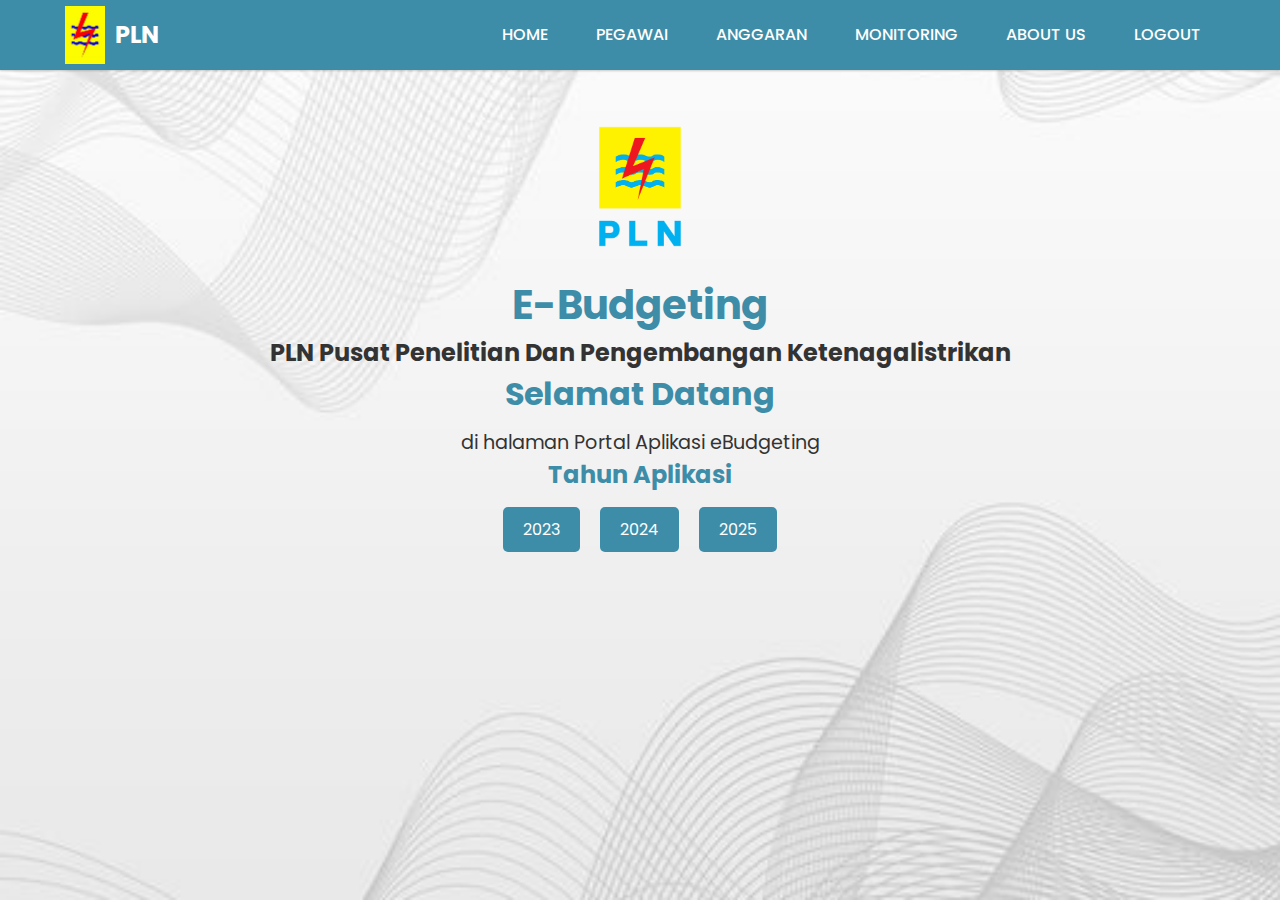
<file: index.html>
index.html 
<!DOCTYPE html> 
<html lang="en"> 
<head> 
    <meta charset="UTF-8"> 
    <meta name="viewport" content="width=device-width, initial-scale=1.0"> 
    <title>Project PUSLITBANG</title> 
    <link rel="stylesheet" href="style.css"> 
    <link href='https://unpkg.com/boxicons@2.0.7/css/boxicons.min.css' rel='stylesheet'> 
    <style> 
        body { 
            background-image: url('background_main.png'); 
            background-size: cover; 
            background-position: center; 
            font-family: Arial, sans-serif; 
            margin: 0; 
            padding: 0; 
        } 
        .navbar { 
            background: #3E8DA8; 
            padding: 10px 20px; 
            display: flex; 
            justify-content: space-between; 
            align-items: center; 
        } 
        .navbar .logo { 
            display: flex; 
            align-items: center; 
        } 
        .navbar .logo a { 
            color: #fff; 
            text-decoration: none; 
            font-size: 24px; 
            font-weight: bold; 
            display: flex; 
            align-items: center; 
        } 
        .navbar .logo img { 
            width: 40px; 
            height: auto; 
            margin-right: 10px; 
        } 
        .navbar .nav-links { 
            display: flex; 
            align-items: center; 
        } 
        .navbar .nav-links ul { 
            list-style: none; 
            margin: 0; 
            padding: 0; 
            display: flex; 
        } 
        .navbar .nav-links ul li { 
            margin-left: 20px; 
        } 
        .navbar .nav-links ul li a { 
            color: #fff; 
            text-decoration: none; 
            font-size: 16px; 
        } 
        .container { 
            text-align: center; 
            padding: 20px; 
        } 
        .header-content .logo img { 
            width: 100px; 
            height: auto; 
        } 
        .title h1 { 
            font-size: 2.5rem; 
            color: #3E8DA8; 
        } 
        .title h2 { 
            font-size: 1.5rem; 
            color: #333; 
        } 
        .welcome h2 { 
            font-size: 2rem; 
            color: #3E8DA8; 
        } 
        .welcome p { 
            font-size: 1.2rem; 
            color: #333; 
        } 
        .year-buttons button { 
            padding: 10px 20px; 
            font-size: 1rem; 
            color: #fff; 
            background-color: #3E8DA8; 
            border: none; 
            border-radius: 5px; 
            cursor: pointer; 
            margin: 5px; 
        } 
        .year-buttons button:hover { 
            background-color: #2c6a7e; 
        } 
    </style> 
</head> 
<body> 
    <nav> 
        <div class="navbar"> 
            <i class='bx bx-menu'></i> 
            <div class="logo"> 
                <a href="#"> 
                    <img src="logoA.png" alt="Logo PLN"> 
                    PLN 
                </a> 
            </div> 
            <div class="nav-links"> 
                <div class="sidebar-logo"> 
                    <span class="logo-name">PLN</span> 
                    <i class='bx bx-x'></i> 
                </div> 
                <ul class="links"> 
                    <li><a href="index.html">HOME</a></li>  
                    <li><a href="pegawai.php">PEGAWAI</a></li> 
                    <li><a href="anggaran.php">ANGGARAN</a></li> 
                    <li><a href="monitoring.php">MONITORING</a></li>  
                    <li><a href="about.html">ABOUT US</a></li> 
                    <li><a href="logout.php">LOGOUT</a></li> 
                </ul> 
            </div> 
        </div> 
    </nav> 
    <div class="container"> 
        <div class="header-content"> 
            <div class="logo"> 
                <a href="#"><img src="logoB.png" alt="Logo PLN" class="logo-img"></a> 
            </div> 
        </div> 
        <div class="title"> 
            <h1>E-Budgeting</h1> 
            <h2>PLN Pusat Penelitian Dan Pengembangan Ketenagalistrikan</h2> 
        </div> 
        <div class="content"> 
            <div class="welcome"> 
                <h2>Selamat Datang</h2> 
                <p>di halaman Portal Aplikasi eBudgeting</p> 
            </div> 
            <div class="years"> 
                <h3>Tahun Aplikasi</h3> 
                <div class="year-buttons"> 
                    <button>2023</button> 
                    <button>2024</button> 
                    <button>2025</button> 
                </div> 
            </div> 
        </div> 
    </div> 
</body> 
</html>
</file>
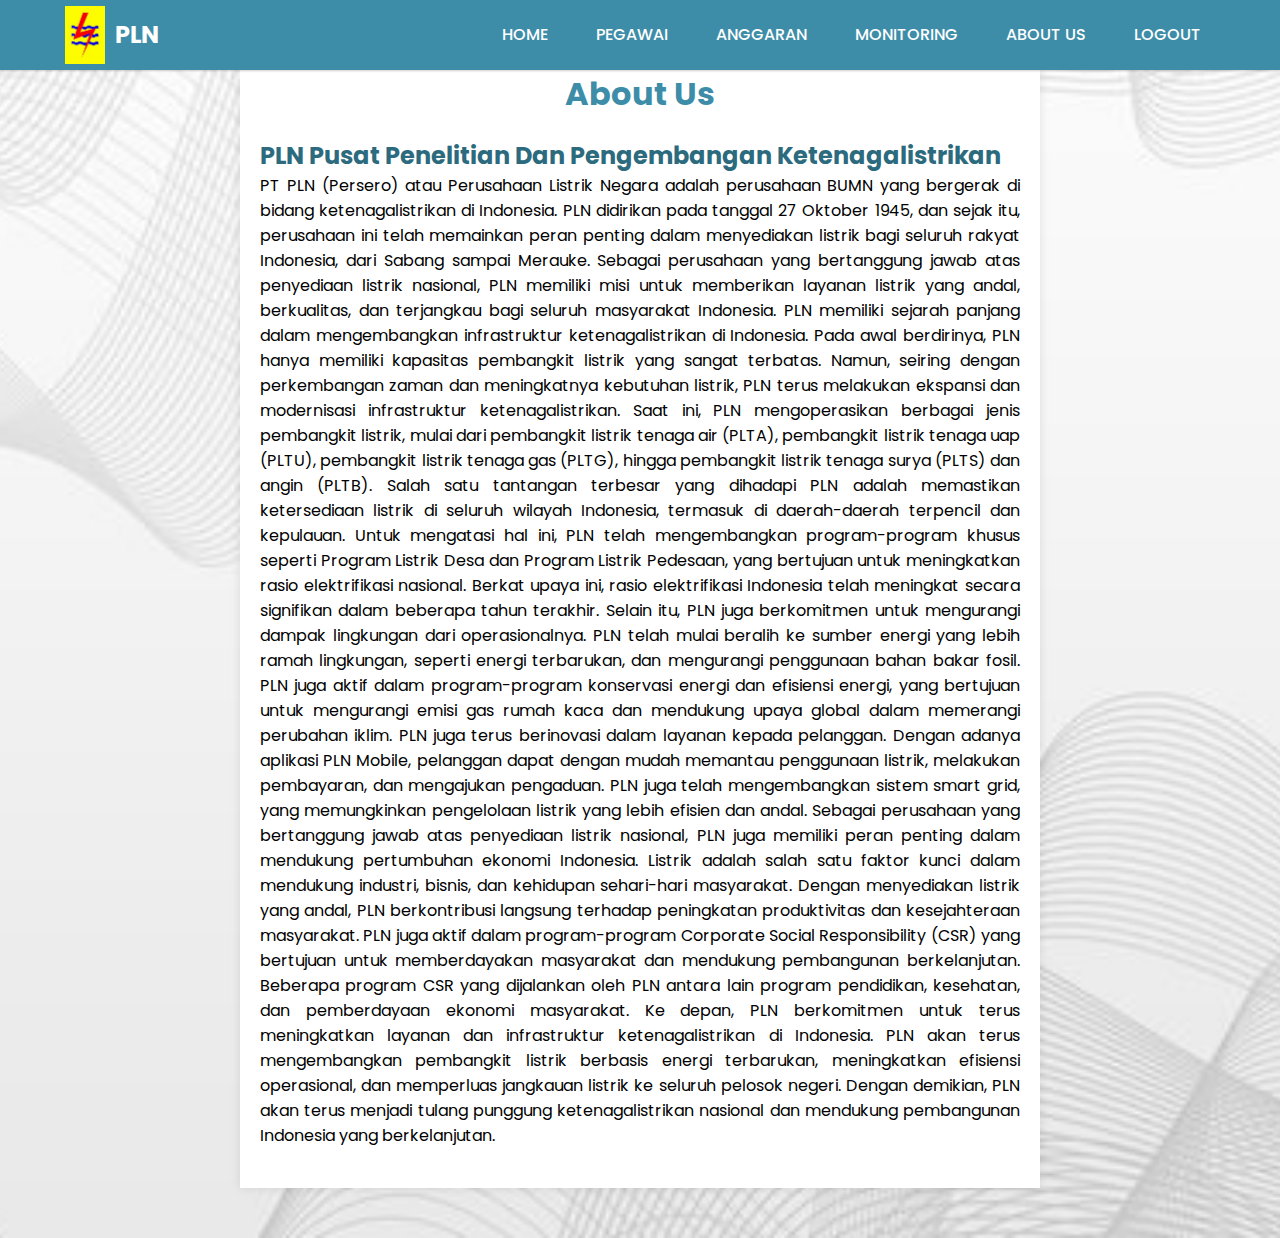
<file: about.html>
<!DOCTYPE html>
<html lang="en">
<head>
    <meta charset="UTF-8">
    <meta name="viewport" content="width=device-width, initial-scale=1.0">
    <title>About Us - PLN</title>
    <link rel="stylesheet" href="style.css">
    <link href='https://unpkg.com/boxicons@2.0.7/css/boxicons.min.css' rel='stylesheet'>
    <style>
        body {
            background-image: url('background_main.png');
            background-size: cover;
            background-position: center;
            font-family: Arial, sans-serif;
            margin: 0;
            padding: 0;
        }
        .container {
            max-width: 800px;
            margin: 50px auto;
            padding: 20px;
            background: #fff;
            box-shadow: 0 0 10px rgba(0, 0, 0, 0.1);
        }
        h1 {
            color: #3E8DA8;
            text-align: center;
        }
        h2 {
            color: #2c6a7e;
            margin-top: 20px;
        }
        p {
            text-align: justify;
            margin-bottom: 20px;
        }
        .navbar {
            background: #3E8DA8;
            padding: 10px 20px;
            display: flex;
            justify-content: space-between;
            align-items: center;
        }
        .navbar .logo {
            display: flex;
            align-items: center;
        }
        .navbar .logo a {
            color: #fff;
            text-decoration: none;
            font-size: 24px;
            font-weight: bold;
            display: flex;
            align-items: center;
        }
        .navbar .logo img {
            width: 40px;
            height: auto;
            margin-right: 10px;
        }
        .navbar .nav-links ul {
            list-style: none;
            margin: 0;
            padding: 0;
            display: flex;
        }
        .navbar .nav-links ul li {
            margin-left: 20px;
        }
        .navbar .nav-links ul li a {
            color: #fff;
            text-decoration: none;
            font-size: 16px;
        }
    </style>
</head>
<body>
    <nav> 
        <div class="navbar"> 
            <i class='bx bx-menu'></i> 
            <div class="logo"> 
                <a href="#"> 
                    <img src="logoA.png" alt="Logo PLN"> 
                    PLN 
                </a> 
            </div> 
            <div class="nav-links"> 
                <div class="sidebar-logo"> 
                    <span class="logo-name">PLN</span> 
                    <i class='bx bx-x'></i> 
                </div> 
                <ul class="links"> 
                    <li><a href="index.html">HOME</a></li>  
                    <li><a href="pegawai.php">PEGAWAI</a></li> 
                    <li><a href="anggaran.php">ANGGARAN</a></li> 
                    <li><a href="monitoring.php">MONITORING</a></li>  
                    <li><a href="about.html">ABOUT US</a></li> 
                    <li><a href="logout.php">LOGOUT</a></li> 
                </ul> 
            </div> 
        </div> 
    </nav> 
    </nav>
    <div class="container">
        <h1>About Us</h1>
        <h2>PLN Pusat Penelitian Dan Pengembangan Ketenagalistrikan</h2>
        <p>
            PT PLN (Persero) atau Perusahaan Listrik Negara adalah perusahaan BUMN yang bergerak di bidang ketenagalistrikan di Indonesia. PLN didirikan pada tanggal 27 Oktober 1945, dan sejak itu, perusahaan ini telah memainkan peran penting dalam menyediakan listrik bagi seluruh rakyat Indonesia, dari Sabang sampai Merauke. Sebagai perusahaan yang bertanggung jawab atas penyediaan listrik nasional, PLN memiliki misi untuk memberikan layanan listrik yang andal, berkualitas, dan terjangkau bagi seluruh masyarakat Indonesia.
        
            PLN memiliki sejarah panjang dalam mengembangkan infrastruktur ketenagalistrikan di Indonesia. Pada awal berdirinya, PLN hanya memiliki kapasitas pembangkit listrik yang sangat terbatas. Namun, seiring dengan perkembangan zaman dan meningkatnya kebutuhan listrik, PLN terus melakukan ekspansi dan modernisasi infrastruktur ketenagalistrikan. Saat ini, PLN mengoperasikan berbagai jenis pembangkit listrik, mulai dari pembangkit listrik tenaga air (PLTA), pembangkit listrik tenaga uap (PLTU), pembangkit listrik tenaga gas (PLTG), hingga pembangkit listrik tenaga surya (PLTS) dan angin (PLTB).
        
            Salah satu tantangan terbesar yang dihadapi PLN adalah memastikan ketersediaan listrik di seluruh wilayah Indonesia, termasuk di daerah-daerah terpencil dan kepulauan. Untuk mengatasi hal ini, PLN telah mengembangkan program-program khusus seperti Program Listrik Desa dan Program Listrik Pedesaan, yang bertujuan untuk meningkatkan rasio elektrifikasi nasional. Berkat upaya ini, rasio elektrifikasi Indonesia telah meningkat secara signifikan dalam beberapa tahun terakhir.
        
            Selain itu, PLN juga berkomitmen untuk mengurangi dampak lingkungan dari operasionalnya. PLN telah mulai beralih ke sumber energi yang lebih ramah lingkungan, seperti energi terbarukan, dan mengurangi penggunaan bahan bakar fosil. PLN juga aktif dalam program-program konservasi energi dan efisiensi energi, yang bertujuan untuk mengurangi emisi gas rumah kaca dan mendukung upaya global dalam memerangi perubahan iklim.
        
            PLN juga terus berinovasi dalam layanan kepada pelanggan. Dengan adanya aplikasi PLN Mobile, pelanggan dapat dengan mudah memantau penggunaan listrik, melakukan pembayaran, dan mengajukan pengaduan. PLN juga telah mengembangkan sistem smart grid, yang memungkinkan pengelolaan listrik yang lebih efisien dan andal.
        
            Sebagai perusahaan yang bertanggung jawab atas penyediaan listrik nasional, PLN juga memiliki peran penting dalam mendukung pertumbuhan ekonomi Indonesia. Listrik adalah salah satu faktor kunci dalam mendukung industri, bisnis, dan kehidupan sehari-hari masyarakat. Dengan menyediakan listrik yang andal, PLN berkontribusi langsung terhadap peningkatan produktivitas dan kesejahteraan masyarakat.
        
            PLN juga aktif dalam program-program Corporate Social Responsibility (CSR) yang bertujuan untuk memberdayakan masyarakat dan mendukung pembangunan berkelanjutan. Beberapa program CSR yang dijalankan oleh PLN antara lain program pendidikan, kesehatan, dan pemberdayaan ekonomi masyarakat.
        
            Ke depan, PLN berkomitmen untuk terus meningkatkan layanan dan infrastruktur ketenagalistrikan di Indonesia. PLN akan terus mengembangkan pembangkit listrik berbasis energi terbarukan, meningkatkan efisiensi operasional, dan memperluas jangkauan listrik ke seluruh pelosok negeri. Dengan demikian, PLN akan terus menjadi tulang punggung ketenagalistrikan nasional dan mendukung pembangunan Indonesia yang berkelanjutan.
        </p>
    </div>
</body>
</html>
</file>
<file: style.css>
@import url('https://fonts.googleapis.com/css2?family=Poppins:wght@200;300;400;500;600;700&display=swap');

* {
    margin: 0;
    padding: 0;
    box-sizing: border-box;
    font-family: 'Poppins', sans-serif;
}

body {
    min-height: 100vh;
}

nav {
    position: fixed;
    top: 0;
    left: 0;
    width: 100%;
    height: 70px;
    background: #3E8DA8;
    box-shadow: 0 1px 2px rgba(0, 0, 0, 0.2);
    z-index: 99;
}

nav .navbar {
    height: 100%;
    max-width: 1250px;
    width: 100%;
    display: flex;
    align-items: center;
    justify-content: space-between;
    margin: auto;
    padding: 0 50px;
}

.navbar .logo a {
    font-size: 30px;
    color: #fff;
    text-decoration: none;
    font-weight: 600;
}

nav .navbar .nav-links {
    line-height: 70px;
    height: 100%;
}

nav .navbar .links {
    display: flex;
}

nav .navbar .links li {
    position: relative;
    display: flex;
    align-items: center;
    justify-content: space-between;
    list-style: none;
    padding: 0 14px;
}

nav .navbar .links li a {
    height: 100%;
    text-decoration: none;
    white-space: nowrap;
    color: #fff;
    font-size: 15px;
    font-weight: 500;
}

.links li:hover .htmlcss-arrow,
.links li:hover .js-arrow {
    transform: rotate(180deg);
}

nav .navbar .links li .arrow {
    height: 100%;
    width: 22px;
    line-height: 70px;
    text-align: center;
    display: inline-block;
    color: #fff;
    transition: all 0.3s ease;
}

nav .navbar .links li .sub-menu {
    position: absolute;
    top: 70px;
    left: 0;
    line-height: 40px;
    background: #3E8DA8;
    box-shadow: 0 1px 2px rgba(0, 0, 0, 0.2);
    border-radius: 0 0 4px 4px;
    display: none;
    z-index: 2;
}

nav .navbar .links li:hover .htmlCss-sub-menu,
nav .navbar .links li:hover .js-sub-menu {
    display: block;
}

.navbar .links li .sub-menu li {
    padding: 0 22px;
    border-bottom: 1px solid rgba(255, 255, 255, 0.1);
}

.navbar .links li .sub-menu a {
    color: #fff;
    font-size: 15px;
    font-weight: 500;
}

.navbar .links li .sub-menu .more-arrow {
    line-height: 40px;
}

.navbar .links li .htmlCss-more-sub-menu {
}

.navbar .links li .sub-menu .more-sub-menu {
    position: absolute;
    top: 0;
    left: 100%;
    border-radius: 0 4px 4px 4px;
    z-index: 1;
    display: none;
}

.links li .sub-menu .more:hover .more-sub-menu {
    display: block;
}

.navbar .search-box {
    position: relative;
    height: 40px;
    width: 40px;
}

.navbar .search-box i {
    position: absolute;
    height: 100%;
    width: 100%;
    line-height: 40px;
    text-align: center;
    font-size: 22px;
    color: #fff;
    font-weight: 600;
    cursor: pointer;
    transition: all 0.3s ease;
}

.navbar .search-box .input-box {
    position: absolute;
    right: calc(100% - 40px);
    top: 80px;
    height: 60px;
    width: 300px;
    background: #3E8DA8;
    border-radius: 6px;
    opacity: 0;
    pointer-events: none;
    transition: all 0.4s ease;
}

.navbar.showInput .search-box .input-box {
    top: 65px;
    opacity: 1;
    pointer-events: auto;
    background: #3E8DA8;
}

.search-box .input-box::before {
    content: '';
    position: absolute;
    height: 20px;
    width: 20px;
    background: #3E8DA8;
    right: 10px;
    top: -6px;
    transform: rotate(45deg);
}

.search-box .input-box input {
  position: absolute;
  top: 50%;
  left: 50%;
  border-radius: 4px;
  transform: translate(-50%, -50%);
  height: 35px;
  width: 280px;
  outline: none;
  padding: 0 15px;
  font-size: 16px;
  border: none;
  background: #fff;
  color: #333;
}

.navbar .nav-links .sidebar-logo {
  display: none;
}

.navbar .bx-menu {
  display: none;
}

.container {
  margin-top: 80px;
  padding: 20px;
}

.header-content {
  text-align: center;
  margin-bottom: 20px;
}

.header-content .logo img {
  width: 150px;
  height: auto;
}

.header-content .title h1 {
  font-size: 2.5rem;
  color: #3E8DA8;
  margin-bottom: 10px;
}

.header-content .title h2 {
  font-size: 1.5rem;
  color: #333;
}

.content {
  text-align: center;
}

.welcome h2 {
  font-size: 2rem;
  color: #3E8DA8;
  margin-bottom: 10px;
}

.welcome p {
  font-size: 1.2rem;
  color: #333;
}

.years h3 {
  font-size: 1.5rem;
  color: #3E8DA8;
  margin-bottom: 10px;
}

.year-buttons {
  display: flex;
  justify-content: center;
  gap: 10px;
}

.year-buttons button {
  padding: 10px 20px;
  font-size: 1rem;
  color: #fff;
  background-color: #3E8DA8;
  border: none;
  border-radius: 5px;
  cursor: pointer;
  transition: background-color 0.3s ease;
}

.year-buttons button:hover {
  background-color: #2c6a7e;
}

.about-us {
  text-align: left;
  max-width: 800px;
  margin: 0 auto;
}

.about-us h2 {
  font-size: 2rem;
  color: #3E8DA8;
  margin-bottom: 10px;
}

.about-us p {
  font-size: 1.1rem;
  color: #333;
  line-height: 1.6;
  margin-bottom: 20px;
}

@media (max-width: 768px) {
  .navbar {
      padding: 0 20px;
  }

  .navbar .bx-menu {
      display: block;
      color: #fff;
      font-size: 24px;
      cursor: pointer;
  }

  .navbar .nav-links {
      position: fixed;
      top: 0;
      left: -100%;
      height: 100vh;
      width: 100%;
      max-width: 280px;
      background: #3E8DA8;
      padding-top: 60px;
      transition: all 0.4s ease;
  }

  .navbar .nav-links.active {
      left: 0;
  }

  .navbar .nav-links .sidebar-logo {
      display: block;
      text-align: center;
      margin-bottom: 20px;
  }

  .navbar .nav-links .sidebar-logo .logo-name {
      font-size: 24px;
      color: #fff;
  }

  .navbar .nav-links .links {
      display: block;
  }

  .navbar .nav-links .links li {
      display: block;
      margin: 10px 0;
  }

  .navbar .nav-links .links li a {
      display: block;
      padding: 10px 20px;
  }

  .navbar .nav-links .links li .sub-menu {
      position: static;
      display: none;
      background: #2c6a7e;
      border-radius: 0;
  }

  .navbar .nav-links .links li:hover .sub-menu {
      display: none;
  }

  .navbar .nav-links .links li .sub-menu li {
      padding: 0 20px;
  }

  .navbar .nav-links .links li .sub-menu li a {
      padding: 10px 20px;
  }

  .navbar .nav-links .links li .arrow {
      display: none;
  }

  .navbar .search-box {
      display: none;
  }

  .container {
      margin-top: 60px;
  }

  .header-content .title h1 {
      font-size: 2rem;
  }

  .header-content .title h2 {
      font-size: 1.2rem;
  }

  .welcome h2 {
      font-size: 1.5rem;
  }

  .welcome p {
      font-size: 1rem;
  }

  .years h3 {
      font-size: 1.2rem;
  }

  .year-buttons button {
      padding: 8px 16px;
      font-size: 0.9rem;
  }

  .about-us h2 {
      font-size: 1.5rem;
  }

  .about-us p {
      font-size: 1rem;
  }

  .header-content .logo img {
    width: 100px;
    height: auto;
    margin-bottom: 20px;
}
}
body {
  background: linear-gradient(135deg, #3E8DA8, #1a4a5a);
  min-height: 100vh;
}

.card {
  background: rgba(255, 255, 255, 0.9);
  border-radius: 10px;
  box-shadow: 0 0 20px rgba(0, 0, 0, 0.1);
}

.card img.logo {
  width: 100px;
  height: auto;
  margin: 0 auto 20px;
  display: block;
}
</file>
